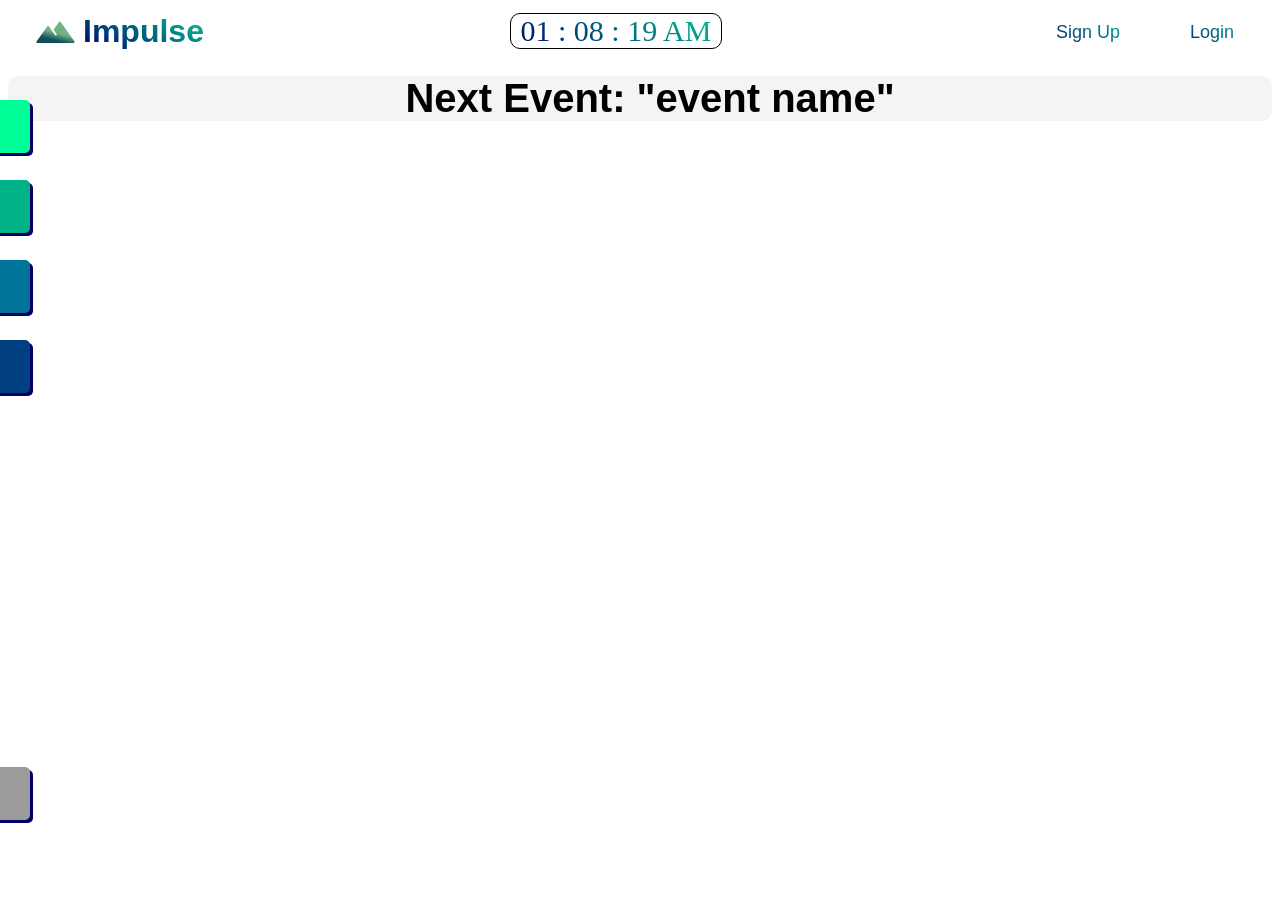
<file: index.html>
<!DOCTYPE html>

<html>
    <head>
        <title> Impulse </title>
        <script src="index.js"></script>
        <link href="index.css" type="text/css" rel="stylesheet">
    </head>
    <header >
            <img src="mountainLogo(1).png">
            <h1 class="title" >Impulse</h1>
            <div id="clock"></div>
            <nav>
                <ul>
                    <li><a href="#signup">Sign Up</a></li>
                    <li><a href="#login">Login</a></li>
                </ul>
            </nav>
    </header>

    <body onload = "realtimeClock()" >
        <div class = "bg-image"></div>
        <div id="theSidenav" class="sidenav">
            <a href="#" id="tasks">Tasks</a>
            <a href="#" id="news">News</a>
            <a href="#" id="weather">Weather</a>
            <a href="#" id="calendar">Calendar</a>
            <a href="#" id="settings">Settings</a>
        </div>      
        <div id="mainScreen" class="screen"> <!-- Main display box for information --> 
            <h2>Next Event: "event name"</h2>
        </div>



    </body>

</html>
</file>
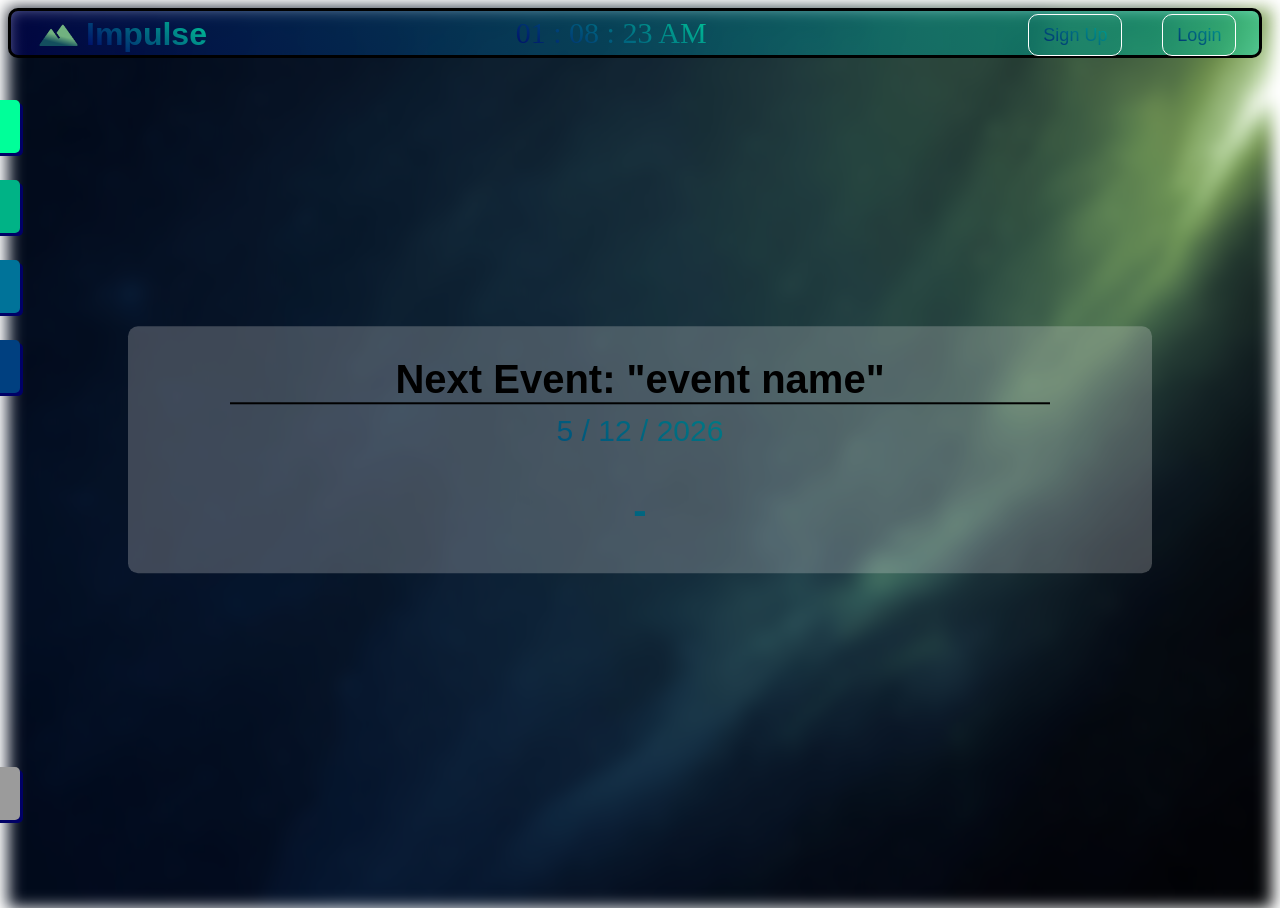
<file: Impulse/index.html>
<!DOCTYPE html>

<html>
    <head>
        <title> Impulse </title>
        <script src="index.js"></script>
        
        <link href="index.css" type="text/css" rel="stylesheet">
    </head>
    <header>
            <img src='./mountainLogo(1).png'>
            <h1 class="title" >Impulse</h1>
            <div id="clock"></div>
            <nav>
                <ul>
                    <li><a href="./signup.html">Sign Up</a></li>
                    <li><a href="./login.html">Login</a></li>
                </ul>
            </nav>
    </header>

    <body onload = "realtimeClock(), CurrentDate()" >
        <div class = "bg-image"></div>
        
            <div id="theSidenav" class="sidenav">
                <a href="#" id="tasks">Tasks</a>
                <a href="#" id="news">News</a>
                <a href="./weather.html" id="weather">Weather</a>
                <a href="#" id="calendar">Calendar</a>
                <a href="#" id="settings">Settings</a>
            </div>      
            <div id="mainScreen" class="screen"> <!-- Main display box for information --> 
                <h2>Next Event: "event name"</h2>
                <div id="date"></div>
                <div class="report">
                    <p> - </p>
                </div>
                <div id="news"></div>
            </div>
            <script src="simpleweather.js"></script>
    </body>

</html>
</file>
<file: index.css>
/* color gradiet: #000066 --> #00cc99 */

body{
    height: 100%;
}

img {
    width: 55px;
    height: 55px;
    float: left;
    margin-left: 20px;
}
/*
.bg-image {
    z-index: -69;
    background-image: url("snowy.jpg");
    filter: blur(8px);
    -webkit-filter: blur(8px);
    height: 100%;
    background-position: center;
    background-repeat: no-repeat;
    background-size: cover;
}
*/
#clock {
    width: auto;
    /* text */
    text-align: center;
    font-size: 30px;
    /* color & decoration */
    background-image: -webkit-linear-gradient(60deg, #000066, #00cc99);
    -webkit-background-clip: text;
    -webkit-text-fill-color: transparent;
    /* format */
    display: inline-block;
    position: relative;
    margin: 5px 0;
    padding: 0 10px;
    border: 1px solid black;
    border-radius: 10px;
}

/* ----------------------------------------------Navigation Bar ----------------------------------------------*/

header {
    background: white;
    height: 50px;
    border-radius: 10px;
    text-align: center;
}

header::after {
    content: ' ';
    display: table;
    clear: both;
}

nav {
    float: right;
}

.title {
    /* text */
    font-family: 'Segoe UI', Tahoma, Geneva, Verdana, sans-serif;
    /* color & decoration */
    background-image: -webkit-linear-gradient(60deg, #000066, #00cc99);
    -webkit-background-clip: text;
    -webkit-text-fill-color: transparent;
    /* format */
    float: left;
    margin: 5px 0px;
}

nav ul{
    margin: 0;
    padding: 0;
    list-style: none;
}

nav li {
    width: 100px;
    display: inline-block;
    margin: 14px 10px;
}

nav a {
    width: 100px;
    /* text */
    font-size: 18px;
    font-style: normal;
    text-decoration: none;
    font-family: 'Segoe UI', Tahoma, Geneva, Verdana, sans-serif;
    /* color & decoration */
    background-image: -webkit-linear-gradient(60deg, #000066, #00cc99);
    -webkit-background-clip: text;
    -webkit-text-fill-color: transparent;
    /* format */
    padding: 10px 15px;
    border: 1px solid white;
    border-radius: 10px;
}

nav a:hover {
    /* color & decoration */
    background-image: -webkit-linear-gradient(60deg, #000066, #00cc99);
    -webkit-background-clip: text;
    -webkit-text-fill-color: transparent;
    /* format */
    border: 1px solid #000066;
    border-radius: 10px;
}

/* --------------------------------------------------- Sidebar ----------------------------------------------------*/
#theSidenav a {
    position: absolute;
    left: -100px;
    transition: 0.3s;
    padding: 15px;
    width: 100px;
    text-decoration: none;
    font-size: 20px;
    font-family: 'Segoe UI', Tahoma, Geneva, Verdana, sans-serif; 
    color: white;
    border-radius: 0 5px 5px 0;
    filter: drop-shadow(3px 3px #000066);
}


#theSidenav a:hover {
    left: 0;
}

#tasks {
    top: 100px;
    background-color: #00ff99;
}

#news {
    top: 180px;
    background-color: #00b386;
}

#weather {
    top: 260px;
    background-color: #007399;
}

#calendar {
    top: 340px;
    background-color: #004080;
}

#settings {
    bottom: 80px;
    background-color: #9b9b9b;
    filter: drop-shadow(10px 10px #000066);
    
}

/*-------------- Main display */

#mainScreen {
    width: auto;
    transition: 0.3s;
    height: 98%;

    background: #d5d5d545;
    
    margin: -15px auto;
    border-radius: 10px;
    

    
}

#mainScreen h2 {
    font-family: 'Segoe UI', Tahoma, Geneva, Verdana, sans-serif; 
    border-bottom: 1px;

    position: relative;

    font-size: 40px;
    text-align: center;
    margin-left: 20px;
    
}
</file>
<file: Impulse/index.css>
/* color gradiet: #000066 --> #00cc99 */


body, html{
    height: 100%;
}

* {
    box-sizing: border-box;
    transition: 0.2s;
}
img {
    width: 55px;
    height: 55px;
    float: left;
    margin-left: 20px;
}

.bg-image {
    z-index: 2;
    /* The image used */
    background-image: url("space.jpeg");
  
    /* Add the blur effect */
    filter: blur(8px);
  
    /* Full height */
    height: 100%; 
  
    /* Center and scale the image nicely */
    background-position: center;
    background-repeat: no-repeat;
    background-size: cover;
  }

/*
html {
    z-index: -1;
    background-image: linear-gradient(60deg, #000066, #00cc99);
    height: 1vh;
    background-size: cover;
}
*/
#clock {
    width: auto;
    /* text */
    text-align: center;
    font-size: 30px;
    /* color & decoration */
    background-image: -webkit-linear-gradient(60deg, #000066, #00cc99);
    -webkit-background-clip: text;
    -webkit-text-fill-color: transparent;
    /* format */
    display: inline-block;
    position: relative;
    margin: 5px 0;
    padding: 0 10px;
}

#date {
    margin-top: -20px;
    /* text */
    font-family: 'Segoe UI', Tahoma, Geneva, Verdana, sans-serif;
    font-size: 30px;
    text-align: center;
    /* color & decoration */
    background-image: -webkit-linear-gradient(60deg, #000066, #00cc99);
    -webkit-background-clip: text;
    -webkit-text-fill-color: transparent;
}

#mainScreen #report {
    margin-top: 5%;
    /* text */
    font-family: 'Segoe UI', Tahoma, Geneva, Verdana, sans-serif;
    font-weight: bold;
    font-size: 50px;
    text-align: center;
    /* color & decoration */
    background-image: -webkit-linear-gradient(60deg, #000066, #00cc99);
    -webkit-background-clip: text;
    -webkit-text-fill-color: transparent;
}


/* ----------------------------------------------Navigation Bar ----------------------------------------------*/

header {
    z-index:5;
    position: absolute;
    width: 98%;
    margin: 0 auto;

    background: linear-gradient(60deg, #00006680, #00cc9980);
    

    height: 50px;
    border: 3px solid black;
    border-radius: 10px;
    text-align: center;
}

header::after {
    content: ' ';
    display: table;
    clear: both;
}

nav {
    float: right;
    
}

.title {
    /* text */
    font-family: 'Segoe UI', Tahoma, Geneva, Verdana, sans-serif;
    /* color & decoration */
    background-image: -webkit-linear-gradient(60deg, #000066, #00cc99);
    -webkit-background-clip: text;
    -webkit-text-fill-color: transparent;
    /* format */
    float: left;
    margin: 5px 0px;
}

nav ul{
    margin: 0;
    padding: 0;
    list-style: none;
}

nav li {
    width: 100px;
    display: inline-block;
    margin: 14px 10px;
}

nav a {
    width: 100px;
    /* text */
    font-size: 18px;
    font-style: normal;
    text-decoration: none;
    font-family: 'Segoe UI', Tahoma, Geneva, Verdana, sans-serif;
    /* color & decoration */
    background-image: -webkit-linear-gradient(60deg, #000066, #00cc99);
    -webkit-background-clip: text;
    -webkit-text-fill-color: transparent;
    /* format */
    padding: 10px 14px;
    margin: 0 auto;
    border: 1px solid white;
    border-radius: 10px;
}

nav a:hover {
    /* color & decoration */
    background-image: -webkit-linear-gradient(60deg, #000066, #00cc99);
    -webkit-background-clip: text;
    -webkit-text-fill-color: transparent;
    /* format */
    border: 1px solid #000066;
    border-radius: 10px;
}

/* --------------------------------------------------- Sidebar ----------------------------------------------------*/
#theSidenav a {
    position: absolute;
    left: -120px;
    transition: 0.3s;
    font-weight: bold;
    padding: 15px;
    width: 140px;
    text-decoration: none;
    font-size: 20px;
    font-family: 'Segoe UI', Tahoma, Geneva, Verdana, sans-serif; 
    color: white;
    border-radius: 0 5px 5px 0;
    filter: drop-shadow(3px 3px #000066);
    padding-left: 25px;
}


#theSidenav a:hover {
    left: 0;
}

#tasks {
    top: 100px;
    background-color: #00ff99;
}

#news {
    top: 180px;
    background-color: #00b386;
}

#weather {
    top: 260px;
    background-color: #007399;
}

#calendar {
    top: 340px;
    background-color: #004080;
}

#settings {
    bottom: 80px;
    background-color: #9b9b9b;
    filter: drop-shadow(10px 10px #000066);
    
}

/*------------------------------------ Main display--------------------- */

#mainScreen {
    width: 80%;
    top: 50%;
    left: 50%;
    transition: 0.3s;
    position: absolute;
    transform: translate(-50%, -50%);

    background: #d5d5d545;
    
    
    border-radius: 10px;
}

#mainScreen h2 {
    font-family: 'Segoe UI', Tahoma, Geneva, Verdana, sans-serif; 
    border-bottom: 2px solid black;
    width: 80%;
    position: relative;

    font-size: 40px;
    text-align: center;
    margin: 3% auto;
    
}

#mainScreen .date {
    font-family: 'Segoe UI', Tahoma, Geneva, Verdana, sans-serif; 
    text-align: center;
    position: relative;


    font-size: 32px;
    margin: -3% auto;
}

#mainScreen .report {
    font-weight: bold;
    font-family: 'Segoe UI', Tahoma, Geneva, Verdana, sans-serif; 
    text-align: center;
    position: relative;

    background-image: -webkit-linear-gradient(60deg, #000066, #00cc99);
    -webkit-background-clip: text;
    -webkit-text-fill-color: transparent;

    font-size: 40px;
    margin: 0 auto;
}
</file>
